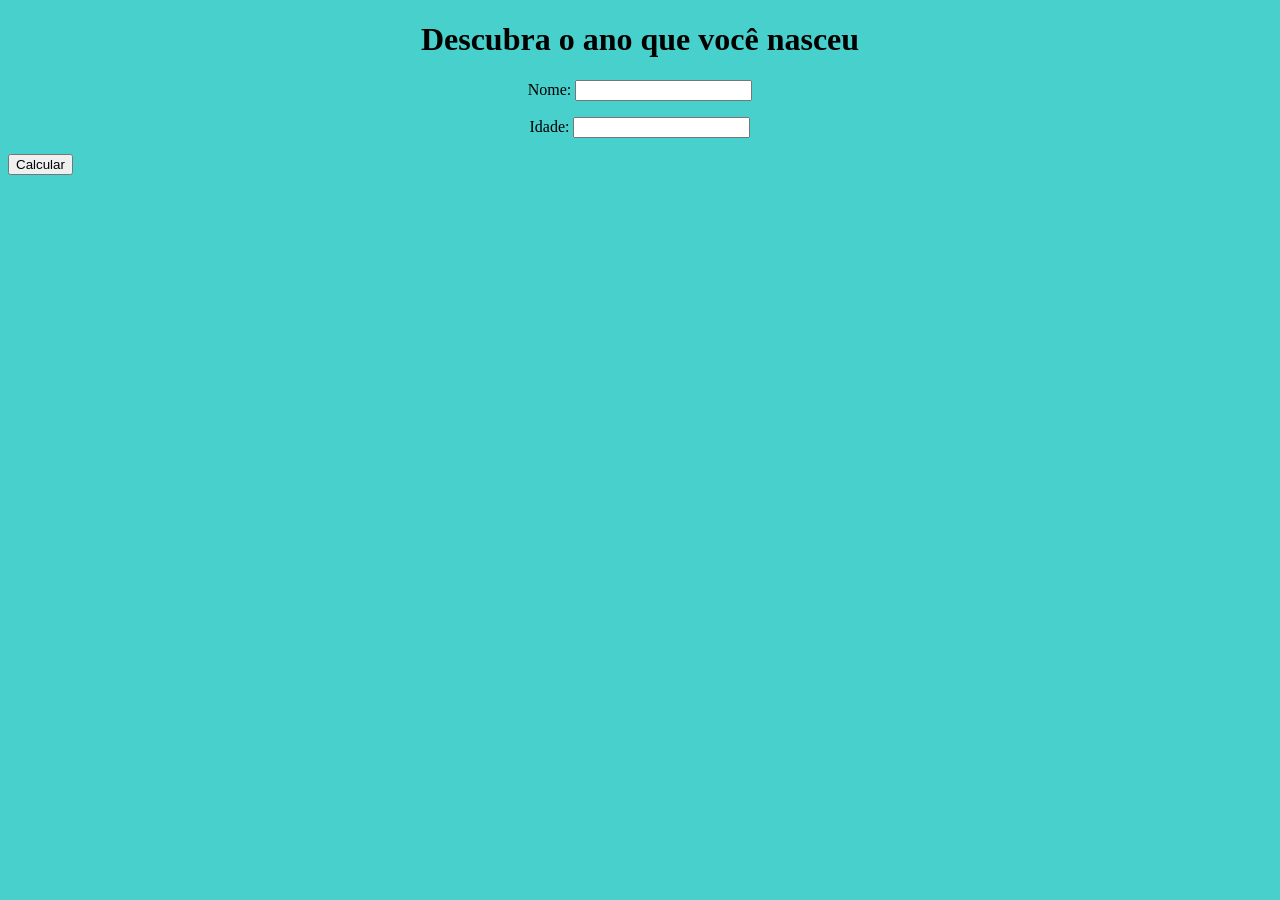
<file: html.html>
<!DOCTYPE html>
<html lang="en">
<head>
    <meta charset="UTF-8">
    <meta name="viewport" content="width=device-width, initial-scale=1.0">
    <title>Exercicio</title>
    <link href="css.css" rel="stylesheet">
</head>
<body>

    <h1>Descubra o ano que você nasceu</h1>

    <p> Nome: <input type="text" id="ex1nome"> </p>
    <p> Idade: <input type="number" id="ex1idade"> </p>
    <input type="button" value="Calcular" onclick="ex1();">
    <span id="r1"></span>
    
    <script type="text/javascript" src="js.js"></script>
</body>
</html>
</file>
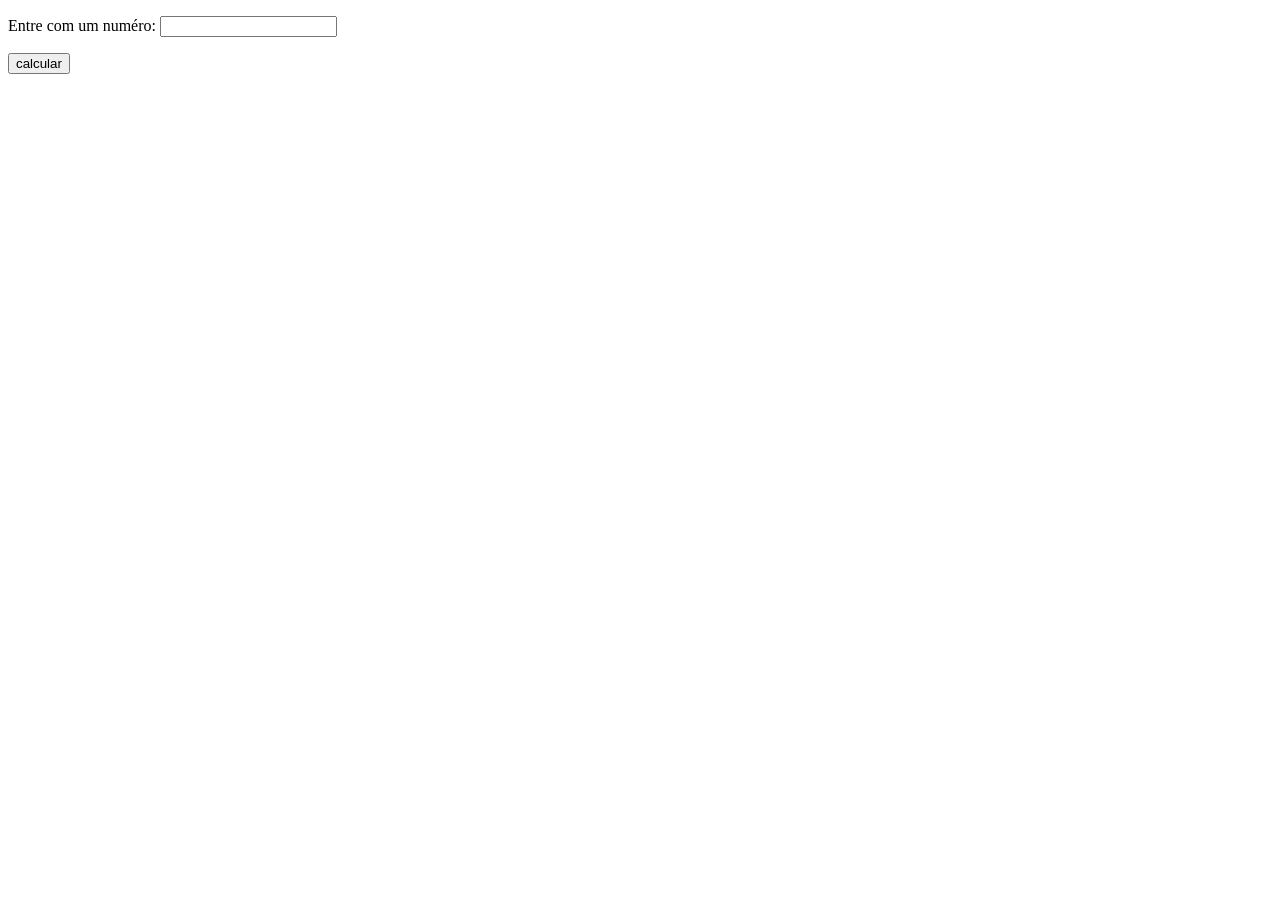
<file: html1.html>
<!DOCTYPE html>
<html lang="en">
<head>
    <meta charset="UTF-8">
    <meta name="viewport" content="width=device-width, initial-scale=1.0">
    <title>Document</title>
</head>
<body>

    <p> Entre com um numéro: <input id="i1_ex2" type="number"> </p>
    <input type="button" value="calcular" onclick="ex2();"> 
    <span id="s1"></span>
    
    <script type="text/javascript" src="js1.js"></script>
</body>
</html>
</file>
<file: css.css>
p {
    text-align: center;
    justify-content: center;
}

body {
    background-color: mediumturquoise;
}

h1 {
    text-align: center;
}
</file>
